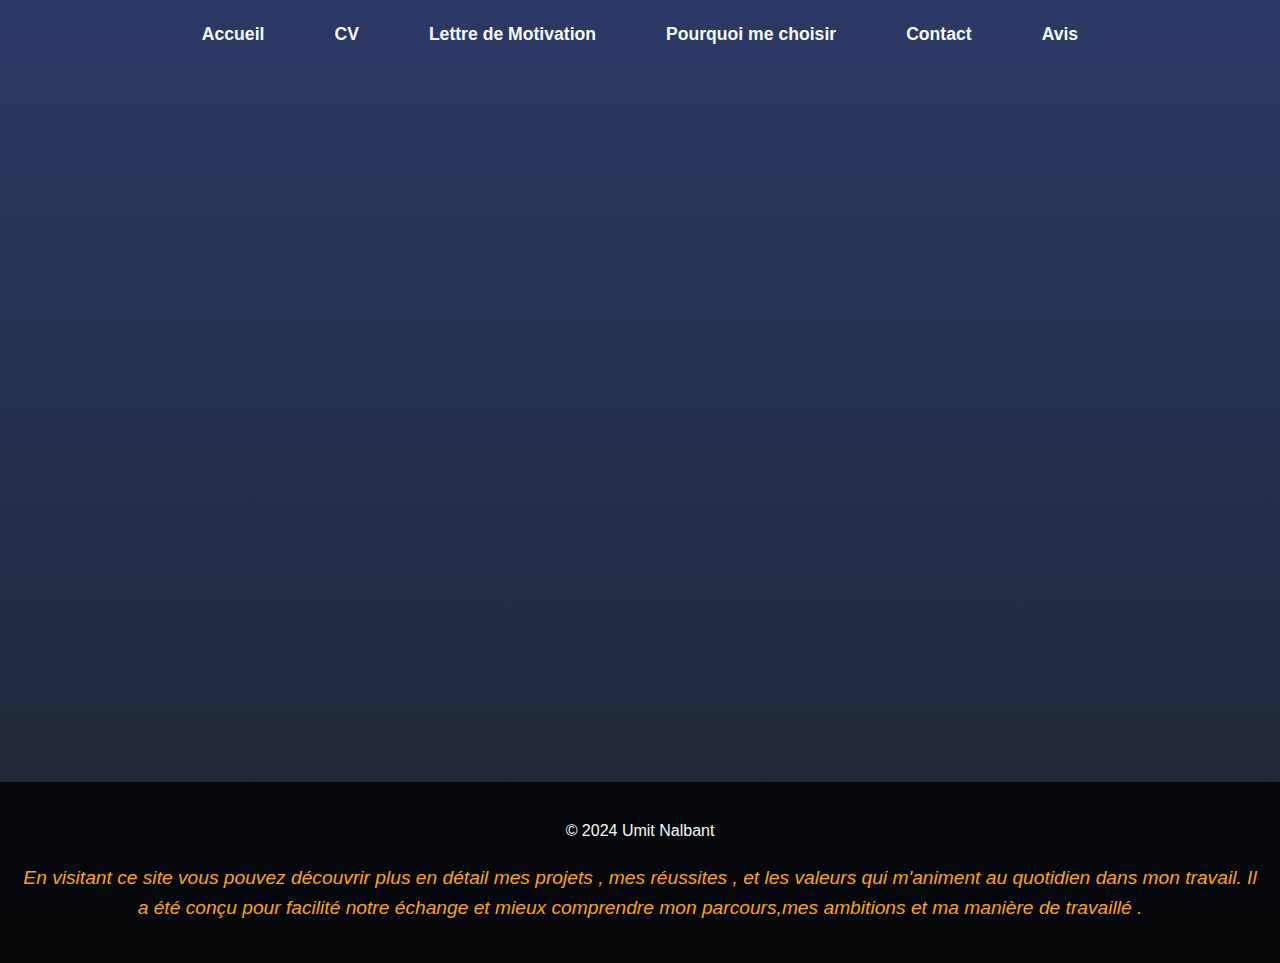
<file: index.html>
<!DOCTYPE html>
<html lang="fr">
<head>
    <meta charset="UTF-8">
    <meta name="viewport" content="width=device-width, initial-scale=1.0">
    <title>Accueil - Umit Nalbant</title>
    <link rel="stylesheet" href="style.css">
</head>
<body>
    <!-- Navigation fixe en haut de la page -->
    <header>
        <nav>
            <ul>
                <li><a href="index.html" class="nav-link">Accueil</a></li>
                <li><a href="cv.html" class="nav-link">CV</a></li>
                <li><a href="lettre.html" class="nav-link">Lettre de Motivation</a></li>
                <li><a href="pourquoi.html" class="nav-link">Pourquoi me choisir</a></li>
                <li><a href="contact.html" class="nav-link">Contact</a></li>
                <li><a href="avis.html" class="nav-link">Avis</a></li> <!-- Lien ajouté -->
            </ul>
        </nav>
    </header>

    <main>
        <section>
            <h2>Présentation</h2>
            <div class="presentation">
                <img src="images/image1.jpg" alt="Photo de Umit Nalbant" style="width:200px; height:auto; border-radius:50%;">
                <p>Bonjour, je m'appelle Umit Nalbant. Je suis actuellement élève en Seconde Ciel au Lycée Château Blanc, spécialisé dans la cybersécurité, l'informatique et le réseau électronique. Ce site présente mon parcours et mes ambitions.</p>
            </div>
        </section>

        <section>
            <h2>Mes Ambitions</h2>
            <p>Je souhaite travailler dans les domaines de l'informatique ou de l'électricité et contribuer à des projets innovants. Mon objectif est d'apprendre en profondeur et de participer activement au développement technologique.</p>
        </section>
    </main>

    <!-- Pied de page sans les liens en bas -->
    <footer>
        <p>© 2024 Umit Nalbant</p>
        <div class="footer-quote">
            <p>En visitant ce site vous pouvez découvrir plus en détail mes projets , mes réussites , et les valeurs qui m'animent au quotidien dans mon travail. Il a été conçu pour facilité notre échange et mieux comprendre mon parcours,mes ambitions et ma manière de travaillé .</p>
        </div>
    </footer>



</body>
</html>
</file>
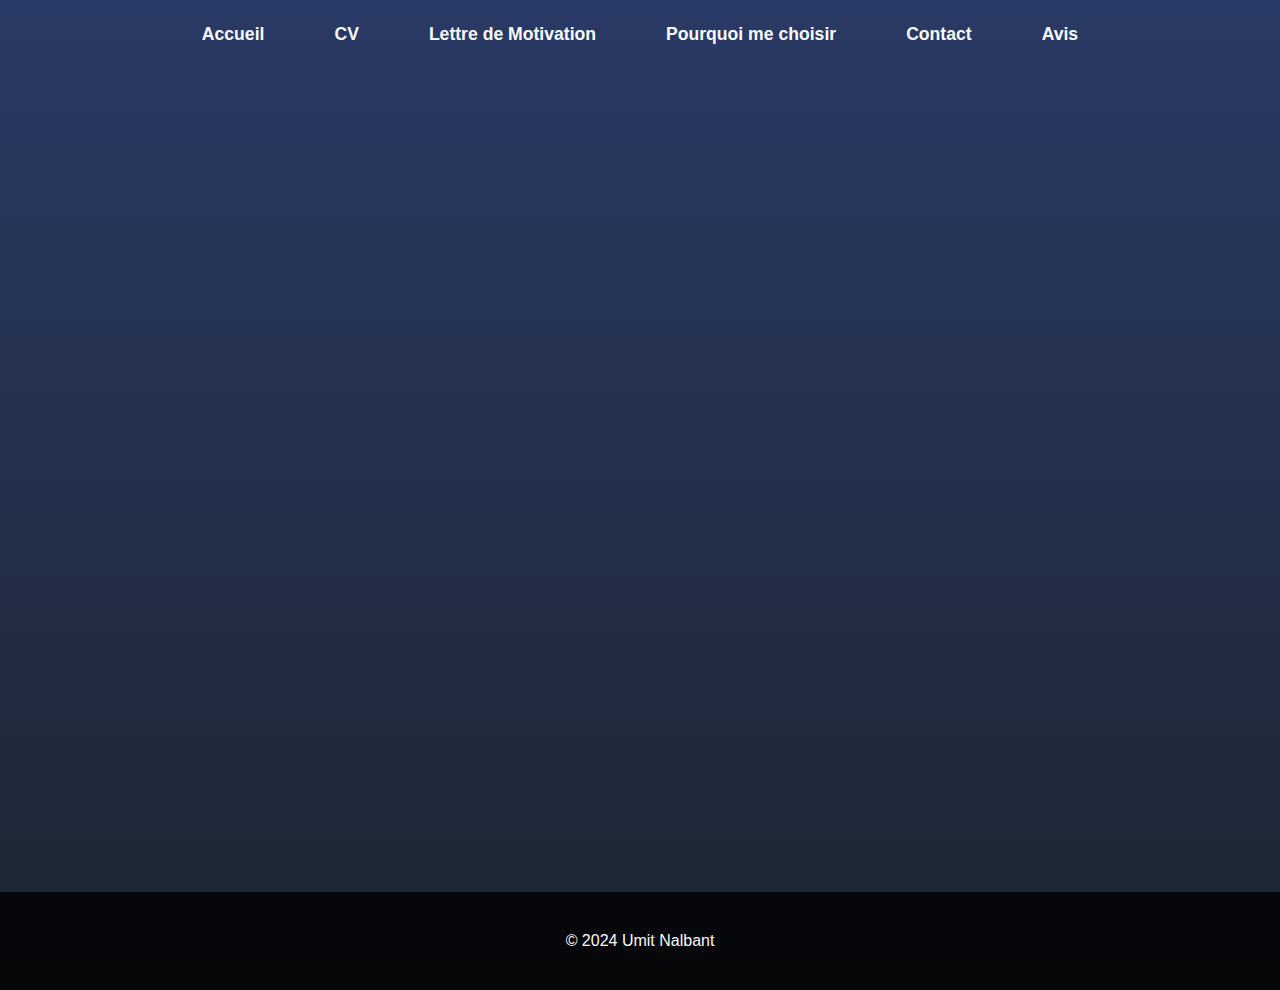
<file: avis.html>
<!DOCTYPE html>
<html lang="fr">
<head>
    <meta charset="UTF-8">
    <meta name="viewport" content="width=device-width, initial-scale=1.0">
    <title>Vos Avis - Umit Nalbant</title>
    <link rel="stylesheet" href="style.css">
    <script src="script.js" defer></script>
</head>
<body>
    <!-- Navigation fixe en haut de la page -->
    <header>
        <nav>
            <ul>
                <li><a href="index.html" class="nav-link">Accueil</a></li>
                <li><a href="cv.html" class="nav-link">CV</a></li>
                <li><a href="lettre.html" class="nav-link">Lettre de Motivation</a></li>
                <li><a href="pourquoi.html" class="nav-link">Pourquoi me choisir</a></li>
                <li><a href="contact.html" class="nav-link">Contact</a></li>
                <li><a href="avis.html" class="nav-link active">Avis</a></li>
            </ul>
        </nav>
    </header>


        <!-- Section témoignages -->
        <section id="temoignages">
            <h2>Ce que disent les tuteurs</h2>
            <div class="temoignage">
                <p>"Un site très bien conçu, facile à naviguer et avec des informations claires. Très bonne présentation !"</p>
                <p>- Jean Dupont</p>
            </div>
            <div class="temoignage">
                <p>"Le CV est très détaillé et bien organisé. Cela m'a donné une idée précise des compétences d'Umit."</p>
                <p>- Lucas Martin</p>
            </div>
			
			 <div class="temoignage">
                <p>"J'ai trouvé ce cv exellent: lisible,concis professionnel. C'est exactement ce qu'un recruteur recherche."</p>
                <p>- Hassan Ouatara </p>
            </div>
			 <div class="temoignage">
                <p>"WAW quel site!!"</p>
                <p>- Mamadou Diallo</p>
            </div>
        </section>
    </main>

    <footer>
        <p>© 2024 Umit Nalbant</p>
    </footer>
</file>
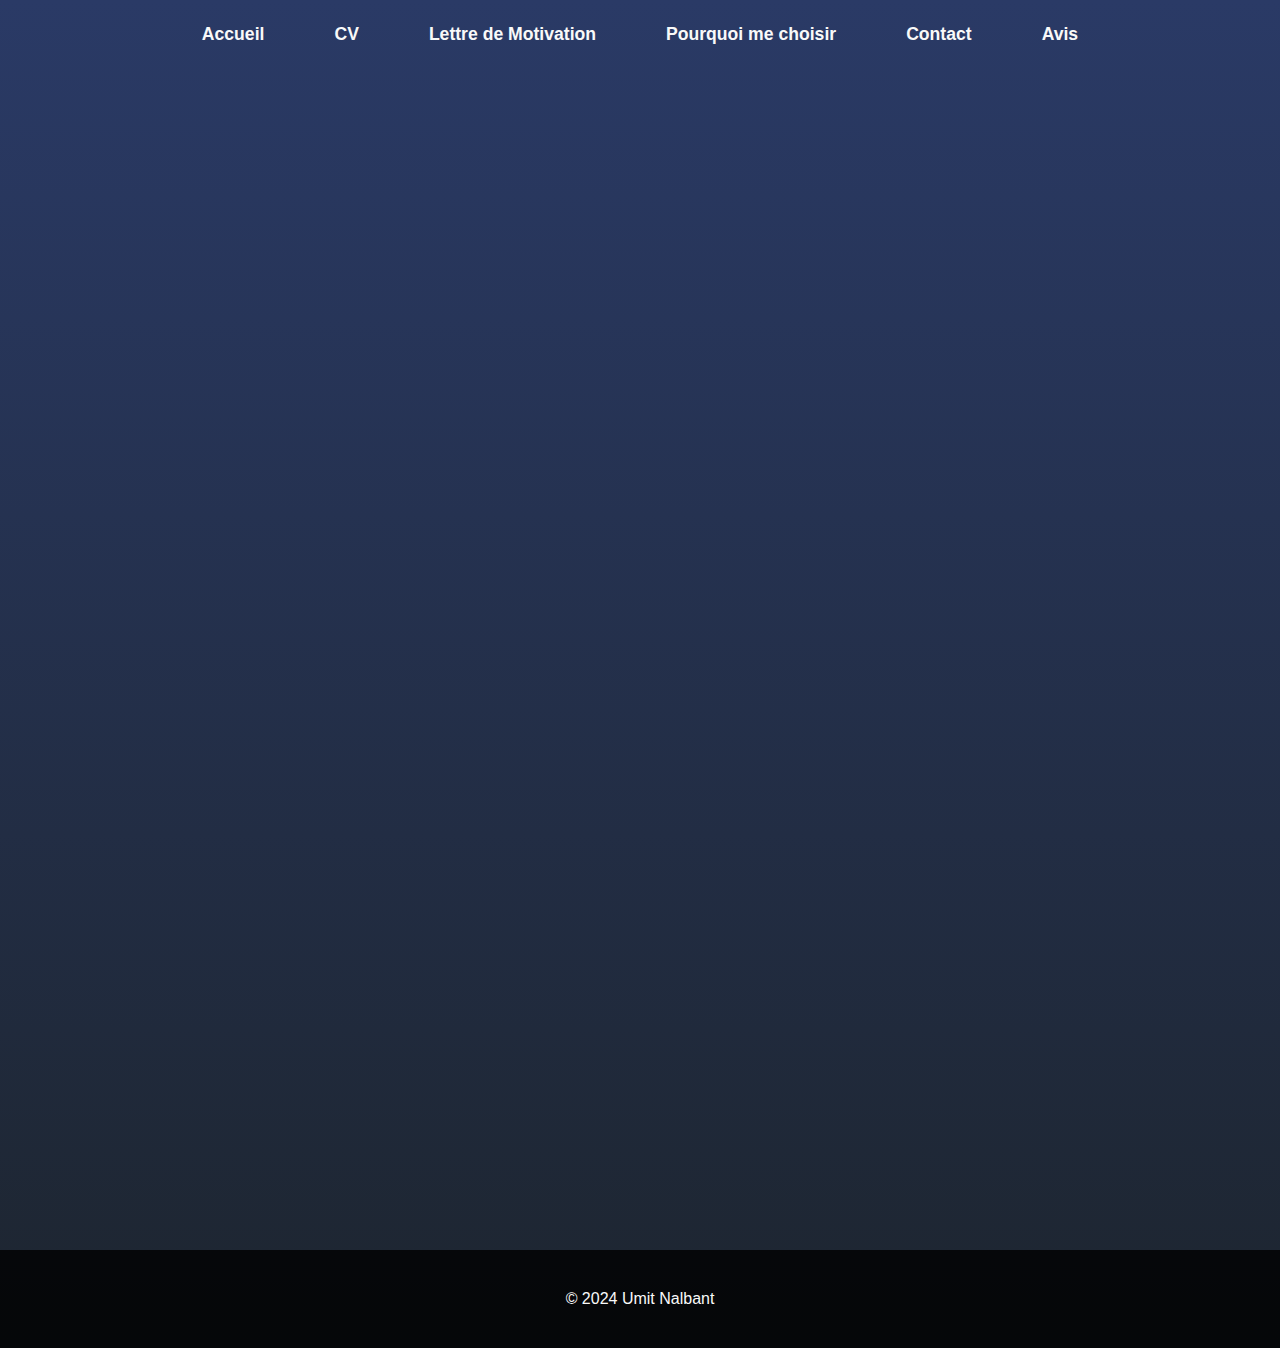
<file: contact.html>
<!DOCTYPE html>
<html lang="fr">
<head>
    <meta charset="UTF-8">
    <meta name="viewport" content="width=device-width, initial-scale=1.0">
    <title>Contact - Umit Nalbant</title>
    <link rel="stylesheet" href="style.css">
    <script src="script.js" defer></script>
</head>
<body>
    <!-- Navigation -->
    <header>
        <nav>
            <ul>
                <li><a href="index.html" class="nav-link">Accueil</a></li>
                <li><a href="cv.html" class="nav-link">CV</a></li>
                <li><a href="lettre.html" class="nav-link">Lettre de Motivation</a></li>
                <li><a href="pourquoi.html" class="nav-link">Pourquoi me choisir</a></li>
                <li><a href="contact.html" class="nav-link active">Contact</a></li>
                <li><a href="avis.html" class="nav-link">Avis</a></li>
            </ul>
        </nav>
    </header>

    <main>
        <!-- Bloc Contact -->
        <section id="contact">
		<center>
            <h2>Contactez-moi</h2>
            <p>Vous avez une question ou souhaitez en savoir plus ? N’hésitez pas à me contacter directement via mes coordonnées ci-dessous ou en remplissant le formulaire.</p>

            <div class="contact-block">
                <h2>Mes Coordonnées</h2>
                <div class="contact-info">
                    <div class="contact-item">
                        <p><strong>Email :</strong> <a href="mailto:umit.nalbant@outlook.fr">umit.nalbant@outlook.fr</a></p>
                    </div>
                    <div class="contact-item">
                        <p><strong>Téléphone :</strong> <a href="tel:+33780096259">07.80.09.62.59</a></p>
                    </div>
                    <div class="contact-item">
                        <p><strong>Localisation :</strong> <a href="https://www.google.com/maps/place/Lyc%C3%A9e+Ch%C3%A2teau+Blanc,+Chalette-sur-Loing/" target="_blank">Lycée Château Blanc, Chalette-sur-Loing</a></p>
                    </div>
                </div>
            </div>

         

        
        </section>
    </main>

    <footer>
        <p>© 2024 Umit Nalbant</p>
    </footer>
</file>
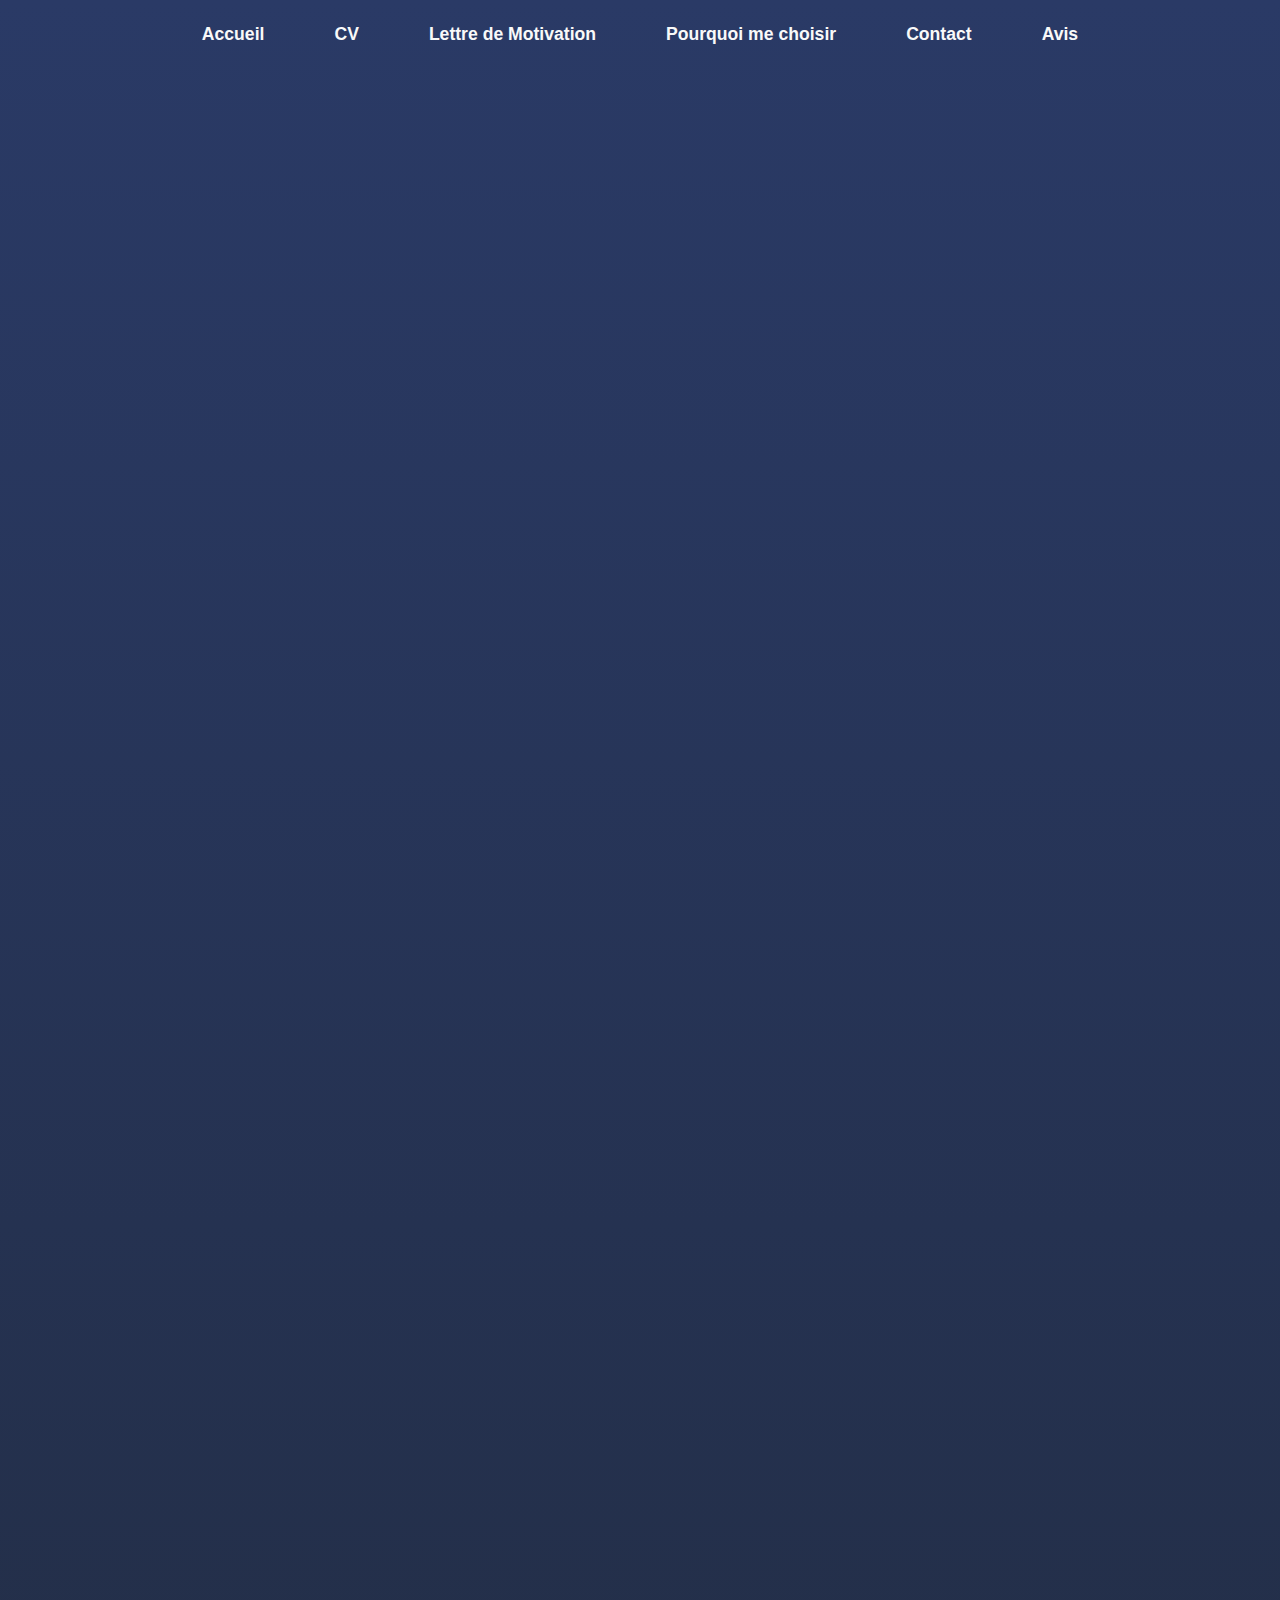
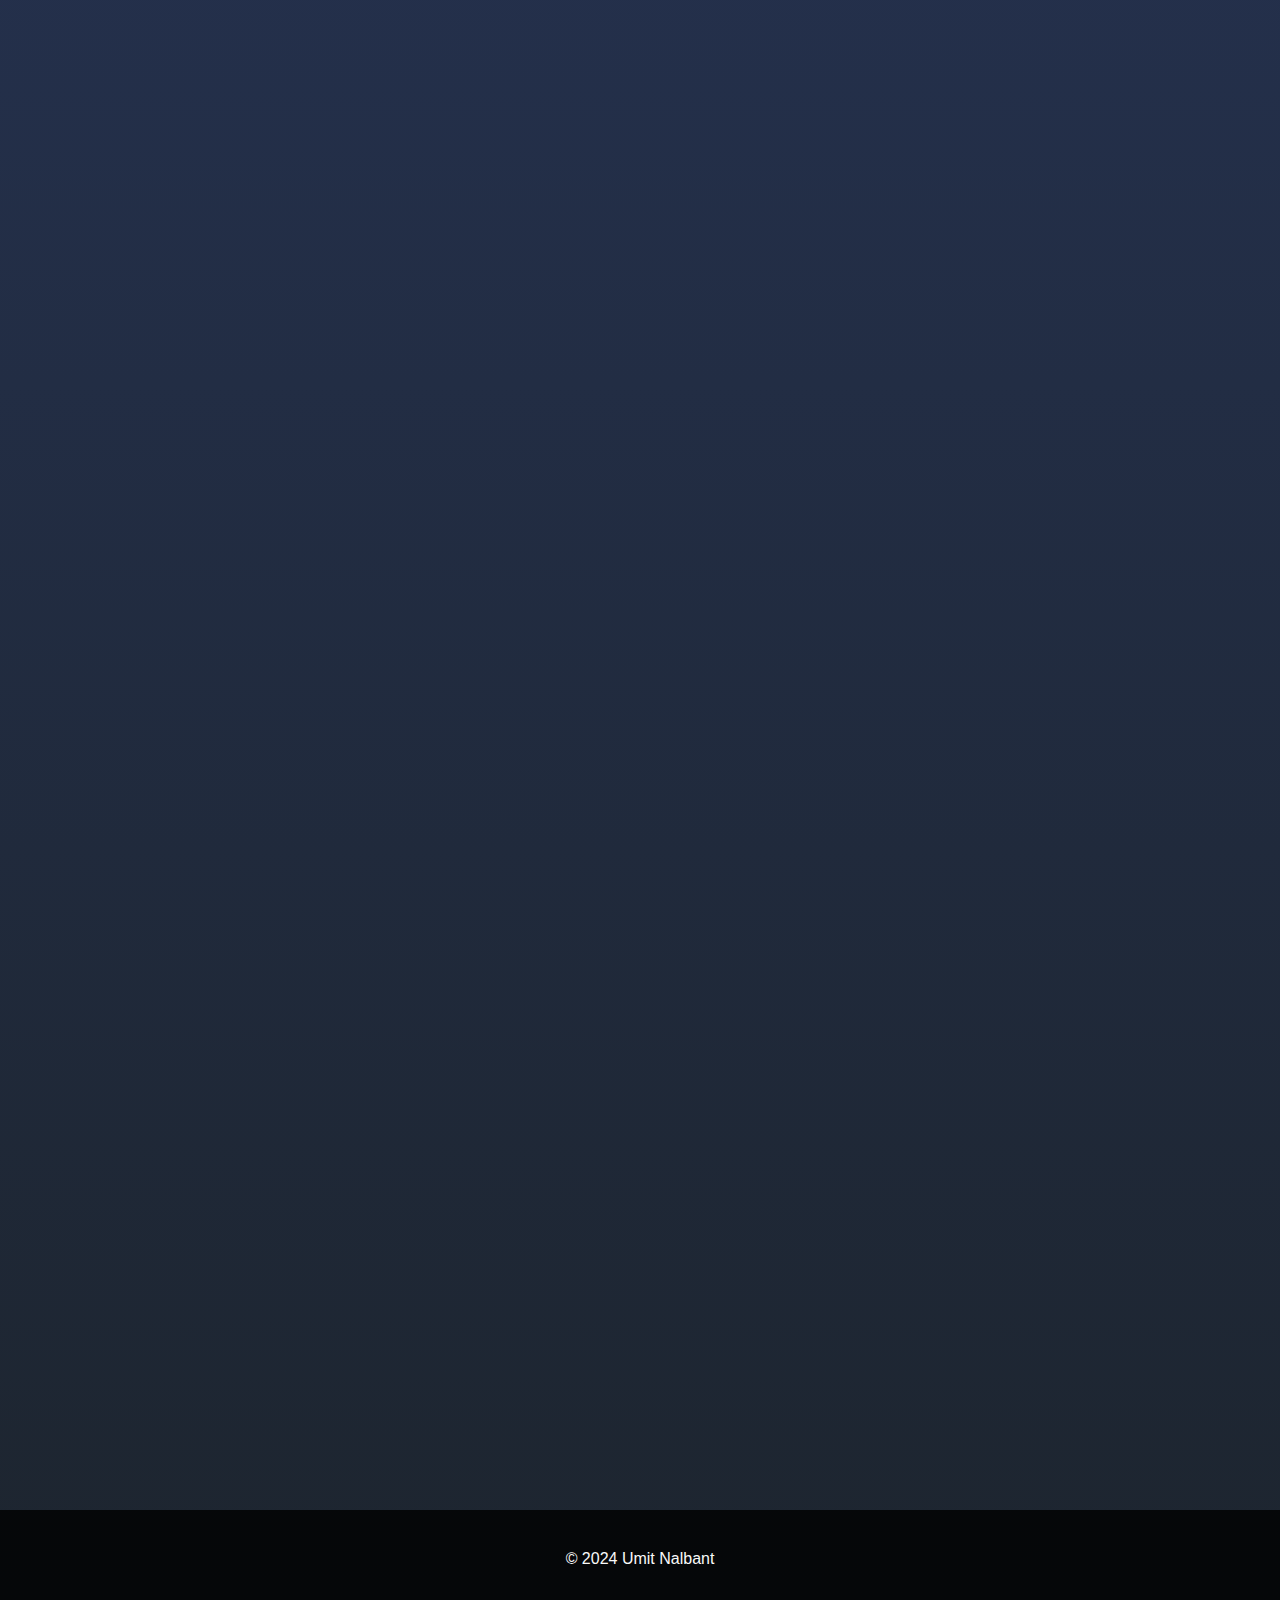
<file: cv.html>
<!DOCTYPE html>
<html lang="fr">
<head>
    <meta charset="UTF-8">
    <meta name="viewport" content="width=device-width, initial-scale=1.0">
    <title>CV - Umit Nalbant</title>
    <link rel="stylesheet" href="style.css">
</head>
<body>
    <!-- Barre de navigation -->
    <nav>
        <ul>
            <li><a href="index.html">Accueil</a></li>
            <li><a href="cv.html" class="active">CV</a></li>
            <li><a href="lettre.html">Lettre de Motivation</a></li>
            <li><a href="pourquoi.html">Pourquoi me choisir</a></li>
            <li><a href="contact.html">Contact</a></li>
            <li><a href="avis.html">Avis</a></li>
        </ul>
    </nav>

    <!-- Section d'introduction du CV -->
    <header>
	<section>
        <h1>Umit Nalbant</h1>
  
    </header>
      

        <!-- Photo de profil -->
		   <header>

 
		
        <section class="photo">
	
		 <center> 
		 <p>Élève en Seconde Ciel - Cybersécurité, Informatique et Réseaux Électroniques</p>
	     <img src="images/image3.avif" alt="Photo Umit" style="width:200px; height:auto; border-radius:50%;">
			
        </section>

        <!-- Section Objectif -->
        <section id="objectif">
            <h2>Objectif</h2>
            <p>Je suis un étudiant passionné par la cybersécurité et l'informatique. À la recherche d'un stage pour découvrir le monde professionnel et développer mes compétences.</p>
        </section>

        <!-- Section Formation -->
        <section id="formation">
            <h2>Formation</h2>
            <p><strong>2024 - 2025 :</strong> Lycée professionnel et technologique Château Blanc - Seconde Ciel (Cybersécurité, Informatique et Réseaux Électroniques)</p>
        </section>

        <!-- Section Expérience -->
        <section id="experience">
            <h2>Expérience</h2>
            <div class="experience-item">
                <h3>Stage d'observation - Cabinet d'infirmier libéral</h3>
                <p><strong>Période :</strong> Juin 2023</p>
                <p><strong>Responsabilités :</strong></p>
                <ul>
                    <li>Observation des soins et des relations avec les patients</li>
                    <li>Participation à l'organisation administrative quotidienne et gestion des dossiers</li>
                </ul>
            </div>
        </section>

        <!-- Section Compétences -->
        <section id="competences">
            <h2>Compétences</h2>
            <ul>
                <li>Fabrication de câbles réseau</li>
                <li>Configuration des serveurs DHCP</li>
                <li>Utilisation des systèmes binaire et hexadécimal</li>
                <li>Gestion des adresses IP</li>
                <li>Installation et configuration de systèmes d'exploitation (dual-boot)</li>
                <li>Assemblage d'unité centrale</li>
                <li>Programmation en langage HTML & CSS</li>
            </ul>
        </section>

        <!-- Section Qualités -->
        <section id="qualites">
            <h2>Qualités</h2>
            <ul>
                <li><strong>Grande motivation :</strong> Engagé et déterminé à mener à bien chaque tâche qui me sera confiée.</li>
                <li><strong>Sérieux :</strong> Soucieux de fournir un travail de qualité et de respecter les consignes.</li>
                <li><strong>Esprit d'équipe :</strong> Aptitude à bien collaborer avec les autres et à favoriser une bonne ambiance de travail.</li>
                <li><strong>Capacité d'adaptation :</strong> Facilité à intégrer de nouveaux environnements et à m'ajuster rapidement à toute situation.</li>
            </ul>
        </section>

        <!-- Section Centres d'intérêt -->
        <section id="centres-interet">
            <h2>Centres d'intérêt</h2>
            <ul>
                <li>Découverte du monde professionnel : Désir d'explorer différents domaines et comprendre leur fonctionnement.</li>
                <li>Technologies et innovation : Intérêt pour les nouvelles technologies et leur impact dans divers secteurs.</li>
            </ul>
        </section>

        <!-- Section Période de stage -->
        <section id="periode-stage">
            <h2>Période de stage</h2>
            <p><strong>Première période :</strong> Du Lundi 24 février au Vendredi 14 mars 2025</p>
            <p><strong>Deuxième période :</strong> Du Mardi 10 juin au Vendredi 27 juin 2025</p>
        </section>
  <!-- Pied de page sans les liens en bas -->
    <footer>
        <p>© 2024 Umit Nalbant</p>
        <div class="footer-quote">
            
        </div>
        </footer>
    </main>
     
</body>
</html>
</file>
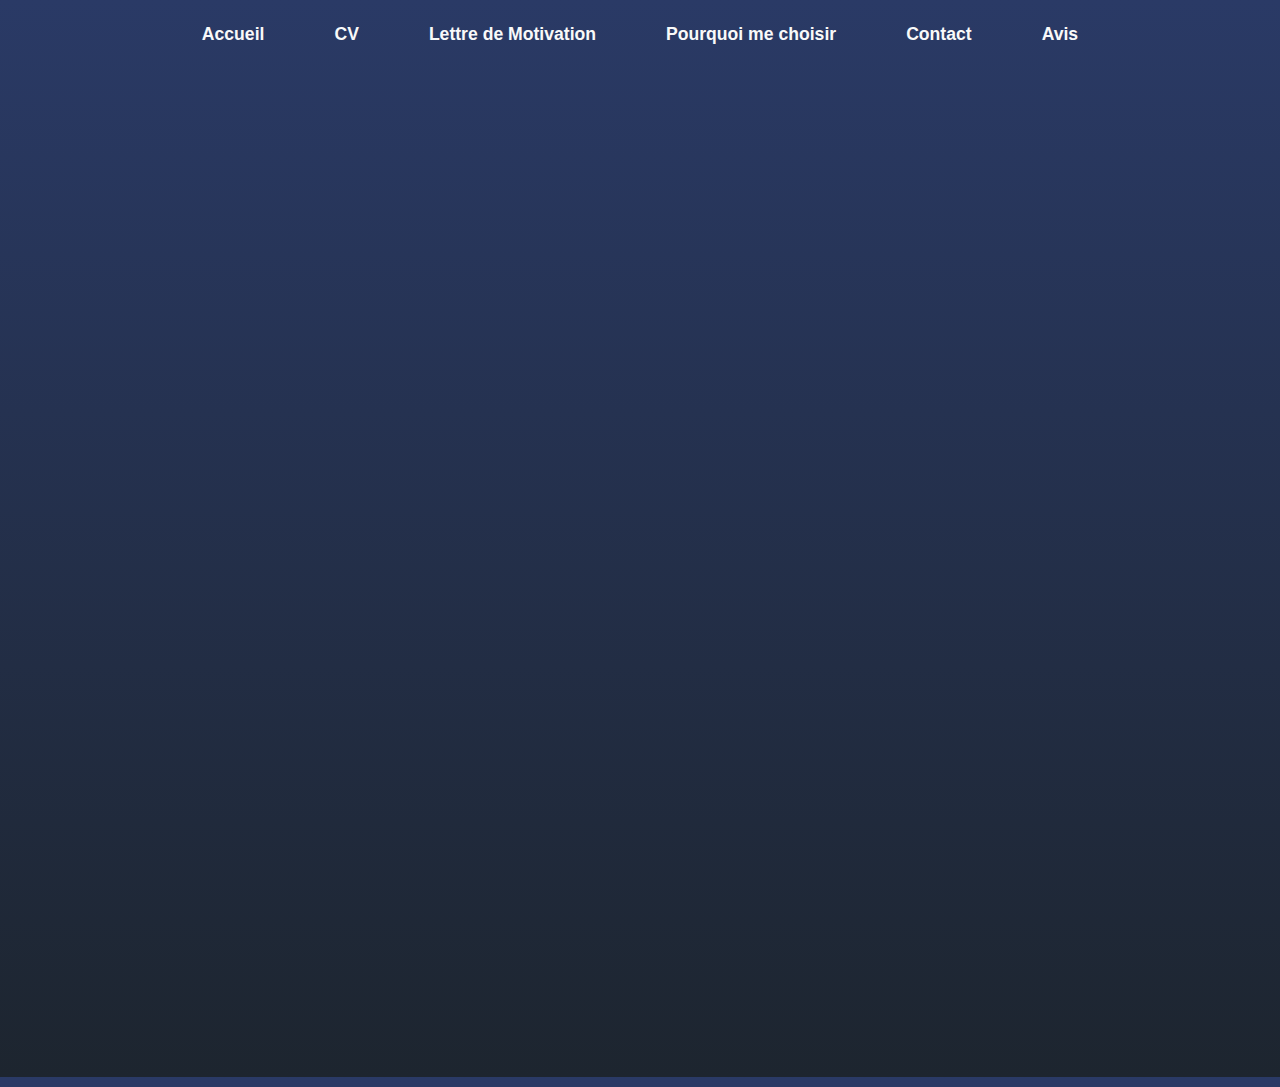
<file: lettre.html>
<!DOCTYPE html>
<html lang="fr">
<head>
    <meta charset="UTF-8">
    <meta name="viewport" content="width=device-width, initial-scale=1.0">
    <title>Lettre de Motivation - Umit Nalbant</title>
    <link rel="stylesheet" href="style.css">
    <script src="script.js" defer></script>
    <style>
        /* Ajout d'un style d'animation pour les éléments */
        .animate-on-scroll {
            opacity: 0;
            transform: translateY(30px);
            transition: opacity 1s ease-out, transform 1s ease-out;
        }

        .animate-on-scroll.visible {
            opacity: 1;
            transform: translateY(0);
        }
    </style>
</head>
<body>
    <!-- Navigation fixe en haut -->
    <header>
        <nav>
            <ul>
                <li><a href="index.html" class="nav-link">Accueil</a></li>
                <li><a href="cv.html" class="nav-link">CV</a></li>
                <li><a href="lettre.html" class="nav-link">Lettre de Motivation</a></li>
                <li><a href="pourquoi.html" class="nav-link">Pourquoi me choisir</a></li>
                <li><a href="contact.html" class="nav-link">Contact</a></li>
				<li><a href="avis.html" class="nav-link">Avis</a></li>
            </ul>
        </nav>
    </header>

    <main>
        <!-- Section Lettre de Motivation -->
        <section class="animate-on-scroll">
            <img src="images/image4.webp" alt="Photo de Umit Nalbant" style="width:200px; height:auto; border-radius:50%; margin-bottom: 20px;">
            <h2>Madame, Monsieur,</h2>
            <p>Actuellement élève en Seconde Ciel au Lycée Château Blanc, je suis à la recherche d’un stage dans le cadre de ma formation. Votre entreprise, active dans le domaine de l’informatique / de l’électricité, m’intéresse particulièrement, et je souhaite découvrir votre environnement de travail afin d’y apprendre des compétences concrètes.</p>

            <p>Durant mon précédent stage dans un cabinet d'infirmiers, j'ai acquis un sens des responsabilités et de l'organisation, deux qualités essentielles dans le monde professionnel. Même si ce stage était dans un domaine différent, il m’a permis de développer mon autonomie, ma rigueur et mon adaptabilité, des compétences que je suis prêt à mettre à profit dans votre entreprise.</p>

            <p>Je suis convaincu que ce stage me permettra d’élargir mes connaissances et de mieux comprendre les attentes du milieu professionnel, qu'il s'agisse du secteur informatique ou de l’électricité, deux domaines en lien avec ma filière actuelle. Je suis prêt à m’investir pleinement dans les missions qui me seront confiées et à apporter une contribution utile à vos projets.</p>

            <p>Je me tiens à votre disposition pour toute information complémentaire concernant ma candidature. Je vous remercie par avance pour l’attention portée à ma demande et espère avoir l’opportunité de rejoindre votre équipe.</p>

            <p>Dans l’attente de votre réponse, en vous remerciant par avance pour l'attention portée à ma candidature, je vous adresse mes salutations les plus respectueuses.</p>

            <p><strong>Umit Nalbant</strong></p> 
			

        
    </main>

   
    
</body>
</html>
</file>
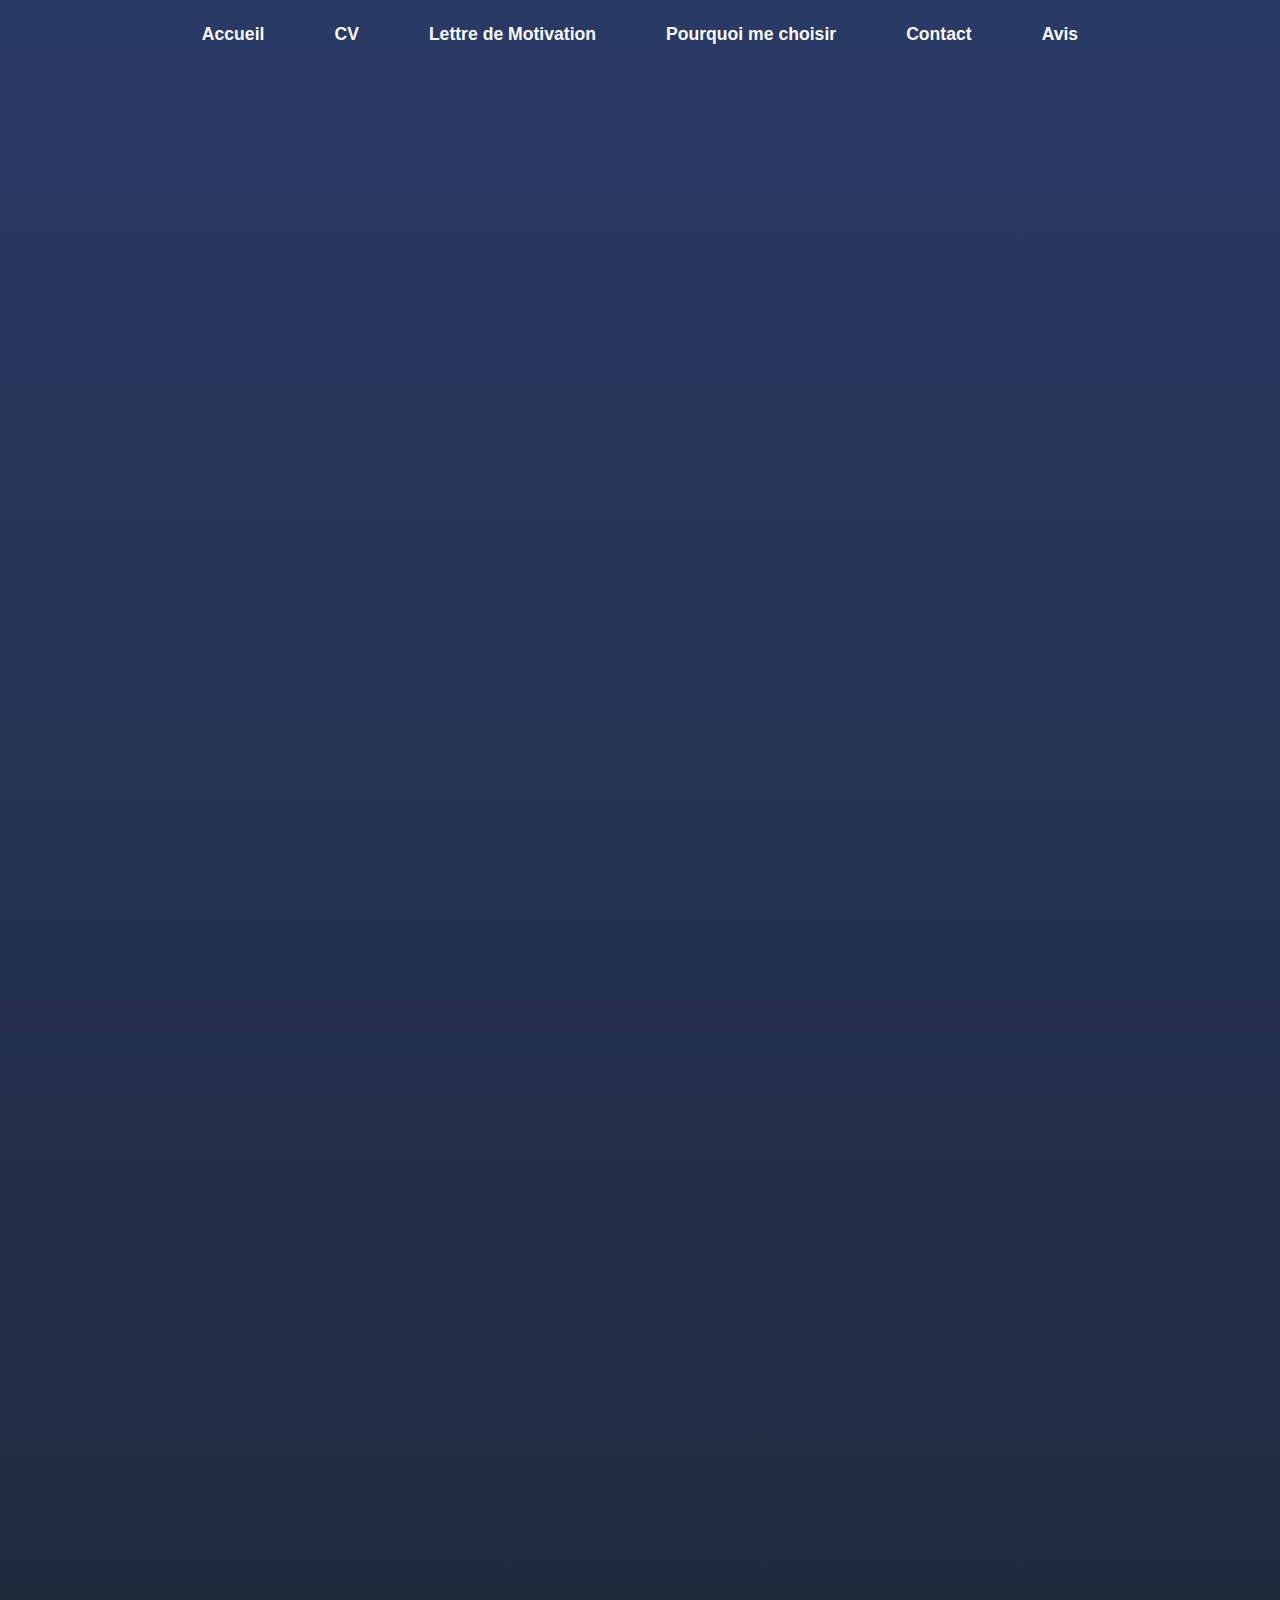
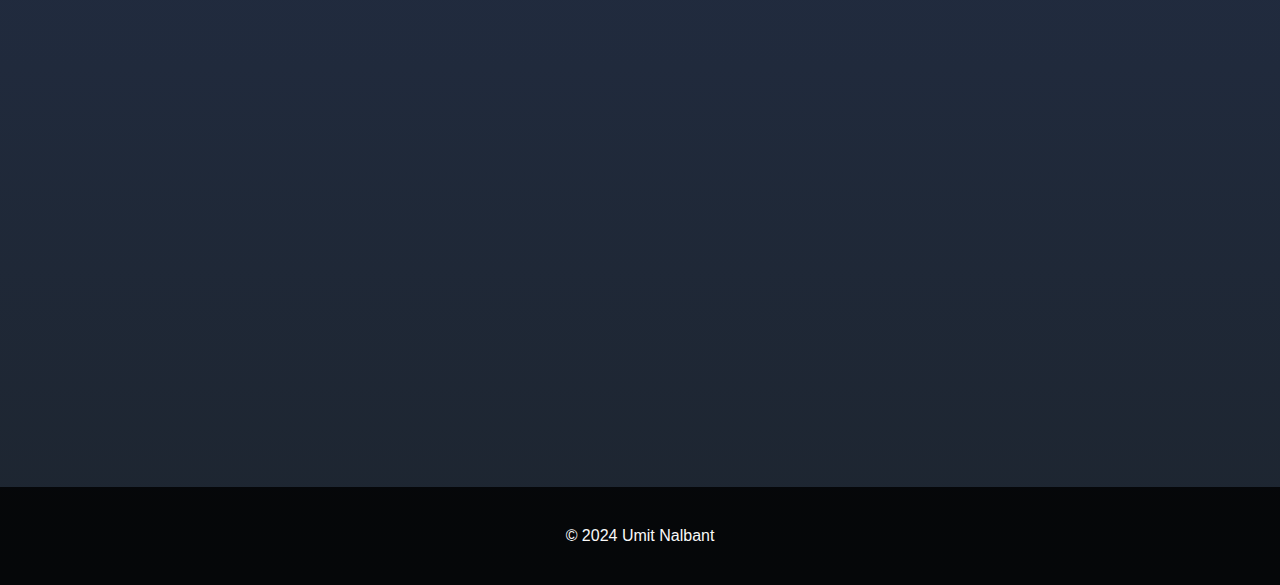
<file: pourquoi.html>
<!DOCTYPE html>
<html lang="fr">
<head>
    <meta charset="UTF-8">
    <meta name="viewport" content="width=device-width, initial-scale=1.0">
    <title>- </title>
    <link rel="stylesheet" href="style.css">
    <script src="script.js" defer></script>
</head>
<body>
 
   
    <nav>
        <ul>
            <li><a href="index.html">Accueil</a></li>
            <li><a href="cv.html">CV</a></li>
            <li><a href="lettre.html">Lettre de Motivation</a></li>
            <li><a href="pourquoi.html" class="active">Pourquoi me choisir</a></li>
            <li><a href="contact.html">Contact</a></li>
            <li><a href="avis.html">Avis</a></li>
        </ul>
    </nav>
</header>


    <main>
        <!-- Section 1 : Mes atouts personnels -->
        <section>
            <h2>Mes Atouts Personnels</h2>
            <ul>
                <li><strong>Motivation :</strong> Une volonté constante de bien faire et de donner le meilleur de moi-même.</li>
                <li><strong>Sérieux :</strong> Capable de travailler de manière organisée et de respecter les consignes.</li>
                <li><strong>Adaptabilité :</strong> Je m'intègre facilement dans des environnements nouveaux et je collabore efficacement avec les autres.</li>
                <li><strong>Curiosité :</strong> Toujours intéressé à découvrir de nouvelles méthodes et à comprendre comment les choses fonctionnent.</li>
            </ul>
        </section>

        <!-- Section 2 : Ce que je peux apporter -->
        <section>
            <h2>Ce que je peux apporter à votre entreprise</h2>
            <p>
                Collaborer avec moi, c'est faire le choix d'une personne rigoureuse et impliquée. 
                Je suis prêt à apporter mon énergie et ma capacité à m’adapter pour vous aider à avancer dans vos projets. 
                Mon approche est toujours centrée sur la recherche de solutions, et je suis à l’écoute des besoins de l’équipe ou des clients.
            </p>
            <p>
                Je suis aussi très attentif à comprendre les attentes de l’entreprise et à travailler de manière à respecter vos priorités.
            </p>
        </section>

        <!-- Section 3 : Pourquoi me choisir ? -->
        <section>
            <h2>Pourquoi me choisir ?</h2>
            <p>
                Si vous recherchez quelqu'un de sérieux, motivé, et qui aime relever des défis, je suis la bonne personne pour vous. 
                Je ne recule pas devant le travail et je suis convaincu que mon attitude positive et ma détermination seront des atouts pour votre équipe.
            </p>
            <p>
                Je crois qu'une expérience dans votre entreprise sera une opportunité d'apporter ma contribution tout en continuant à me développer dans un environnement stimulant.
            </p>
        </section>

        <!-- Section 4 : Mes engagements -->
        <section>
            <h2>Mes Engagements</h2>
            <ul>
                <li><strong>Fiabilité :</strong> Toujours respecter les délais et fournir un travail sérieux.</li>
                <li><strong>Esprit d'équipe :</strong> Être disponible et collaboratif avec les membres de votre équipe.</li>
                <li><strong>Énergie et implication :</strong> Donner le maximum dans toutes les missions confiées.</li>
            </ul>
        </section>

        <!-- Section 5 : Mes Qualités -->
        <section id="qualites">
            <h2>Mes Qualités</h2>
            <div class="quality-card">
                <h3>Motivation</h3>
                <p>J'ai une grande motivation pour réussir dans mon domaine et atteindre mes objectifs professionnels.</p>
            </div>
            <div class="quality-card">
                <h3>Sérieux</h3>
                <p>Je m'engage à fournir un travail de qualité, tout en respectant les délais et les exigences.</p>
            </div>
            <div class="quality-card">
                <h3>Esprit d'équipe</h3>
                <p>Je sais travailler en équipe et favoriser la coopération pour atteindre un objectif commun.</p>
            </div>
        </section>
</section>
    </main>

    <footer>
        <p>© 2024 Umit Nalbant</p>
    </footer>
</body>
</html>
</file>
<file: style.css>
* ----- Animation du dégradé ----- */
@keyframes gradientAnimation {
    0% {
        background-position: 0% 50%;
    }
    50% {
        background-position: 100% 50%;
    }
    100% {
        background-position: 0% 50%;
    }
}
/* ----- Coordonnées (Bloc contact-info) ----- */
.contact-info {
    display: grid;
    grid-template-columns: repeat(3, 1fr);
    gap: 20px;
    margin-bottom: 40px;
    animation: fadeIn 2s ease-out;
}

.contact-item {
    padding: 20px;
    background: rgba(255, 255, 255, 0.1);
    border-radius: 10px;
    box-shadow: 0px 4px 6px rgba(0, 0, 0, 0.2);
    transition: background-color 0.3s ease, transform 0.3s ease;
    text-align: center;
    margin-bottom: 20px;
}

.contact-item:hover {
    background-color: rgba(255, 255, 255, 0.3);
    transform: scale(1.05);
}

.contact-item h3 {
    font-size: 1.6rem;
    color: #f39c12;
    margin-bottom: 10px;
    font-weight: bold;
}






/* ----- Section Témoignages ----- */
#temoignages {
    margin-top: 40px;
    text-align: center;
    padding: 20px;
    background: rgba(0, 0, 0, 0.7);
    border-radius: 10px;
    max-width: 900px;
    margin-left: auto;
    margin-right: auto;
    opacity: 0;
    transform: translateY(30px);
    animation: fadeInUp 1s 0.5s forwards;
}

#temoignages h2 {
    color: #f39c12;
    font-size: 2rem;
    margin-bottom: 20px;
}

.temoignage {
    background: rgba(0, 0, 0, 0.8);
    padding: 15px;
    margin: 15px 0;
    border-radius: 10px;
    box-shadow: 0 4px 8px rgba(0, 0, 0, 0.3);
    transition: transform 0.3s ease;
}

.temoignage:hover {
    transform: translateY(-5px);
}

.temoignage p {
    font-size: 1.1rem;
    color: #f9f9f9;
}

.temoignage p:last-child {
    font-style: italic;
    color: #f39c12;
}
* ----- En-tête ----- */
header {
    background-color: rgba(0, 0, 0, 0.8); /* Fond noir transparent */
    padding: 20px 0;
    text-align: center;
    box-shadow: 0 4px 8px rgba(0, 0, 0, 0.3);
}

header h1 {
    color: #f39c12; /* Titre en orange doré */
    font-size: 2.5rem;
    margin-bottom: 10px;
    text-transform: uppercase;
    letter-spacing: 2px;
    animation: fadeIn 1s ease-in-out;
}

nav ul {
    list-style: none;
    padding: 0;
    margin: 20px 0 0 0;
    display: flex;
    justify-content: center;
}

nav ul li {
    margin: 0 15px;
}

nav ul li a {
    color: #f9f9f9;
    font-weight: bold;
    text-decoration: none;
    font-size: 1.1rem;
    padding: 12px 20px;
    border-radius: 30px;
    transition: all 0.3s ease;
}

nav ul li a:hover {
    background-color: #f39c12;
    color: #fff;
    transform: scale(1.1);
}




/* ----- Sections ----- */
section {
    background: rgba(0, 0, 0, 0.7);
    padding: 40px;
    margin: 20px auto;
    border-radius: 10px;
    max-width: 900px;
    box-shadow: 0 4px 8px rgba(0, 0, 0, 0.4);
    opacity: 0;
    transform: translateY(30px);
    animation: fadeInUp 1s 0.3s forwards;
}


section h2 {
    font-size: 2rem;
    color: #f39c12;
    margin-bottom: 20px;
    text-transform: uppercase;
    letter-spacing: 1px;
}

section p, section ul {
    font-size: 1.1rem;
    line-height: 1.6;
    color: #f9f9f9;
}

section ul {
    list-style: none;
    padding-left: 0;
}

section ul li {
    margin-bottom: 15px;
}
/* Animation de l'apparition des sections */
@keyframes fadeInUp {
    0% {
        opacity: 0;
        transform: translateY(30px);
    }
    100% {
        opacity: 1;
        transform: translateY(0);
    }

}

/* ----- Footer ----- */
footer {
    background-color: rgba(0, 0, 0, 0.8);
    color: #f9f9f9;
    padding: 20px;
    text-align: center;
    font-size: 1rem;
    margin-top: 50px;
}


/* ----- Optimisation des médias pour les petits écrans ----- */
@media screen and (max-width: 768px) {
    header h1 {
        font-size: 2rem;
    }

    nav ul {
        flex-direction: column;
        align-items: center;
    }

    nav ul li {
        margin-bottom: 10px;
    }

    section {
        padding: 20px;
        margin: 15px;
    }

    section h2 {
        font-size: 1.5rem;
    }

    footer {
        font-size: 0.9rem;
    }
}

/* ----- Effets de transition pour les sections au survol ----- */
section:hover {
    transform: translateY(-5px); /* Légère translation vers le haut */
    box-shadow: 0 8px 15px rgba(0, 0, 0, 0.15); /* Ombre plus marquée pour plus de profondeur */
}

/* ----- Amélioration de la photo de profil ----- */
.photo img {
    transition: transform 0.3s ease, box-shadow 0.3s ease;
}

.photo img:hover {
    transform: scale(1.1); /* Agrandissement de l'image au survol */
    box-shadow: 0 8px 15px rgba(0, 0, 0, 0.2); /* Ombre plus marquée lors du survol */
}

/* ----- Style du footer avec une citation inspirante ----- */
.footer-quote {
    font-style: italic;
    font-size: 1.2rem;
    color: Orange; /* Couleur dorée pour la citation */
    margin-top: 15px;
}

/* ----- Mise en page responsive ----- */
@media (max-width: 768px) {
    nav ul {
        flex-direction: column; /* La navigation devient verticale sur petits écrans */
        align-items: center;
    }

    nav ul li {
        margin: 10px 0; /* Espacement vertical pour les liens de navigation */
    }

    section {
        padding: 20px; /* Réduction de la marge pour les petits écrans */
        margin: 15px 0;
    }

    header h1 {
        font-size: 2rem; /* Taille du titre réduite sur petits écrans */
    }

    header p {
        font-size: 1rem; /* Taille du texte réduite */
    }

    footer p {
        font-size: 0.9rem; /* Réduction de la taille du texte du footer */
    }
}



/* Style des sections supplémentaires */
#projets {
    background-color: #f9f9f9;
    padding: 20px;
    margin-top: 20px;
    border-radius: 8px;
}

#projets h2 {
    font-size: 2rem;
    color: #2c3e50;
}

.projet-item {
    margin-bottom: 15px;
    background-color: #ecf0f1;
    padding: 15px;
    border-radius: 8px;
}

.projet-item h3 {
    font-size: 1.5rem;
    color: #3498db;
}

#competences {
    margin-top: 30px;
}

#competences ul {
    list-style-type: none;
    padding: 0;
}

#competences ul li {
    font-size: 1.2rem;
    margin: 10px 0;
}

#contact-action {
    margin-top: 30px;
    text-align: center;
}

.cta-button {
    padding: 10px 20px;
    background-color: #3498db;
    color: white;
    text-decoration: none;
    font-size: 1.1rem;
    border-radius: 5px;
    transition: background-color 0.3s;
}

.cta-button:hover {
    background-color: #2980b9;
}

#social {
    margin-top: 30px;
    text-align: center;
}

.social-icons {
    display: flex;
    justify-content: center;
    gap: 15px;
}

.social-icon img {
    width: 40px;
    height: 40px;
    transition: transform 0.3s ease;
}

.social-icon img:hover {
    transform: scale(1.1);
}


.animate-in {
    animation: fadeIn 2s ease-out;
}

@keyframes fadeIn {
    0% { opacity: 0; transform: translateY(20px); }
    100% { opacity: 1; transform: translateY(0); }
}













/* Style des champs de formulaire */
#contact-form {
    display: flex;
    flex-direction: column;
    gap: 20px;
    max-width: 500px;
    margin: 0 auto;
}

/* Style des étiquettes (labels) */
#contact-form label {
    font-size: 1.1rem;
    font-weight: bold;
    color: #333;
}

/* Style des champs de texte (input et textarea) */
#contact-form input,
#contact-form textarea {
    padding: 12px;
    font-size: 1rem;
    border-radius: 8px;
    border: 1px solid #ddd;
    transition: border-color 0.3s ease, box-shadow 0.3s ease;
    outline: none;
}

/* Effet de focus pour les champs de formulaire */
#contact-form input:focus,
#contact-form textarea:focus {
    border-color: #007bff;  /* Couleur du bord au focus */
    box-shadow: 0 0 8px rgba(0, 123, 255, 0.5); /* Ombre douce lors du focus */
}

/* Style du bouton de soumission */
.submit-btn {
    background: linear-gradient(45deg, #ff6a00, #ee0979); /* Dégradé de couleurs vibrantes */
    color: white;
    padding: 14px 30px;
    font-size: 1.2rem;
    border: none;
    border-radius: 50px;  /* Bordure arrondie complète */
    cursor: pointer;
    transition: all 0.3s ease-in-out;
    box-shadow: 0 4px 10px rgba(0, 0, 0, 0.15);  /* Ombre portée douce pour la profondeur */
    margin-top: 20px; /* Espacement pour séparer du champ de texte */
}

/* Effet de survol du bouton */
.submit-btn:hover {
    background: linear-gradient(45deg, #ee0979, #ff6a00); /* Inversion du dégradé */
    box-shadow: 0 8px 20px rgba(0, 0, 0, 0.2);  /* Ombre portée plus forte */
    transform: translateY(-6px);  /* Effet de levée */
    filter: brightness(1.1);  /* Effet de brillance */
}

/* Effet au clic du bouton */
.submit-btn:active {
    transform: translateY(2px);  /* Effet de "repli" au clic */
    box-shadow: 0 4px 10px rgba(0, 0, 0, 0.15);  /* Rétablissement de l'ombre après le clic */
}

/* Style de l'animation d'apparition du bloc */
@keyframes fade-in {
    0% {
        opacity: 0;
    }
    100% {
        opacity: 1;
    }
}

.animated.fade-in {
    animation: fade-in 0.8s ease-in-out;
}







/* Définir un fond bleu nuit/gris foncé */
body {
    background: linear-gradient(to bottom, #2a3a66, #1d252f); /* Dégradé entre bleu nuit et gris foncé */
    color: #fff; /* Texte blanc par défaut */
    font-family: Arial, sans-serif;
    margin: 0;
    padding: 0;
}

/* Style des blocs principaux */
.contact-block {
    background-color: rgba(255, 255, 255, 0.1); /* Fond légèrement transparent avec un effet de profondeur */
    padding: 40px;
    border-radius: 8px;
    margin-bottom: 30px;
    box-shadow: 0 4px 12px rgba(0, 0, 0, 0.3);
}

/* Titre des blocs */
.contact-block h2, .contact-block h1 {
    color: White; /* Blanc pour les titres */
    font-size: 1.8rem;
    margin-bottom: 20px;
}

/* Paragraphe d'introduction */
.contact-block p {
    font-size: 1.1rem;
    color: #f3f3f3;
    line-height: 1.6;
}

/* Style des champs de saisie */
input[type="text"], input[type="email"], textarea {
    width: 100%;
    padding: 15px;
    margin: 10px 0;
    background-color: #f3f3f3; /* Fond gris clair pour les champs */
    border: 2px solid #ddd;
    border-radius: 5px;
    font-size: 1rem;
    color: #333;
    transition: all 0.3s ease;
}

/* Effet focus pour les champs */
input[type="text"]:focus, input[type="email"]:focus, textarea:focus {
    border-color: #66aaff; /* Bleu clair au focus */
    outline: none;
}
/* Style des boutons */
button.submit-btn {
    background-color: #66aaff; /* Bleu clair pour le bouton */
    color: #fff;
    padding: 15px 30px;
    font-size: 1.2rem;
    border: none;
    border-radius: 5px;
    cursor: pointer;
    transition: background-color 0.3s ease, transform 0.2s ease;
}

button.submit-btn:hover {
    background-color: #5599e6; /* Bleu un peu plus foncé au survol */
    transform: translateY(-3px);
}

/


@keyframes fade-in {
    0% {
        opacity: 0;
    }
    100% {
        opacity: 1;
    }







.
}

.submit-btn:hover {
    background: linear-gradient(45deg, #6cc1f2, #5a8fd7); /* Inverse du dégradé sur hover */
    transform: translateY(-2px); /* Légère élévation au survol */
}


.scroll-to-top {
    position: fixed;
    bottom: 20px;
    right: 20px;
    background: linear-gradient(to top left, #3a6bb7, #74a9e0); /* Dégradé bleu doux */
    color: white;
    border: none;
    border-radius: 50%;
    padding: 15px;
    font-size: 18px;
    text-align: center;
    cursor: pointer;
    transition: background 0.3s ease, transform 0.3s ease;
}

.scroll-to-top:hover {
    transform: translateY(-5px);
    background: linear-gradient(to top left, #1e3c5f, #66aaff); /* Changement de dégradé au survol */
}

/* Afficher le bouton quand la page défile */
body.scrolled .scroll-to-top {
    display: block;
}


/* ----- Contact Block Styles ----- */
.contact-block {
    background: rgba(0, 0, 0, 0.7); /* Fond noir transparent */
    padding: 70px;
    margin: 40px auto;
    border-radius: 10px;
    max-width: 600px; /* Limiter la largeur */
    box-shadow: 0 4px 8px rgba(0, 0, 0, 0.4);
    display: flex;
    flex-direction: column;
    align-items: center;
    gap: 20px; /* Espacement entre les éléments */
}

/* ----- Header of Contact Block ----- */
.contact-block h2 {
    text-align: center;
    color: #ff7f00; /* Couleur orange */
    font-family: 'Arial', sans-serif;
    margin-bottom: 20px;
    font-size: 24px;
}

/* ----- Contact Info Section ----- */
.contact-info {
    display: flex;
    flex-wrap: wrap; /* Permet de placer les blocs sur plusieurs lignes si nécessaire */
    justify-content: center;
    gap: 20px; /* Espacement entre les blocs */
}

/* ----- Individual Contact Item ----- */
.contact-item {
    width: 200px; /* Largeur des blocs carrés */
    height: 200px; /* Hauteur des blocs carrés */
    background: #2a3a66; /* Fond bleu foncé */
    display: flex;
    align-items: center; /* Centrer le contenu verticalement */
    justify-content: center; /* Centrer le contenu horizontalement */
    border-radius: 10px;
    box-shadow: 0 4px 8px rgba(0, 0, 0, 0.3);
    color: #fff; /* Texte en blanc */
    font-size: 16px;
    text-align: center; /* Centrer le texte */
}

/* ----- Link Styling ----- */
.contact-item a {
    color: #ff7f00; /* Orange pour les liens */
    text-decoration: none;
    transition: color 0.3s ease;
}

.contact-item a:hover {
    color: #e05c00; /* Orange foncé au survol */
}

/* ----- Contact Item Strong Text ----- */
.contact-item strong {
    color: #ff7f00; /* Orange pour les labels (Email, Téléphone, Localisation) */
}

/* ----- Media Queries ----- */
@media (max-width: 768px) {
    .contact-item {
        width: 150px; /* Réduire la taille des blocs sur les écrans moyens */
        height: 150px;
        font-size: 14px; /* Texte un peu plus petit */
    }
}

@media (max-width: 480px) {
    .contact-item {
        width: 120px; /* Réduire davantage sur les très petits écrans */
        height: 120px;
        font-size: 12px; /* Texte encore plus petit */
    }
}











body {
    font-family: Arial, sans-serif;
    margin: 0;
    padding: 0;
    line-height: 1.6;
}

h1 {
    text-align: center;
    color: #333;
    margin-top: 20px;
}

/* Styles pour les questions */
.question {
    margin: 20px 0;
}

.question label {
    font-size: 1.2rem;
    font-weight: bold;
    color: #FF8C00; /* Orange vif */
    display: block;
    margin-bottom: 10px;
}

/* Boutons radio plus visibles */
.radio-group input[type="radio"] {
    margin-right: 10px;
}

.radio-group label {
    font-size: 1rem;
    color: #333;
    margin-right: 15px;
    cursor: pointer;
}

/* Zone de texte */
textarea {
    width: 100%;
    padding: 10px;
    font-size: 1rem;
    border: 1px solid #ccc;
    border-radius: 5px;
}

/* Bouton de soumission */
button[type="submit"] {
    display: block;
    margin: 20px auto;
    padding: 10px 20px;
    font-size: 1rem;
    background-color: #FF8C00;
    color: white;
    border: none;
    border-radius: 5px;
    cursor: pointer;
}

button[type="submit"]:hover {
    background-color: #E67E22;
}

/* Message de confirmation */
#confirmation-message {
    display: none;
    text-align: center;
    font-size: 1.2rem;
    color: green;
    margin-top: 20px;
}
</file>
